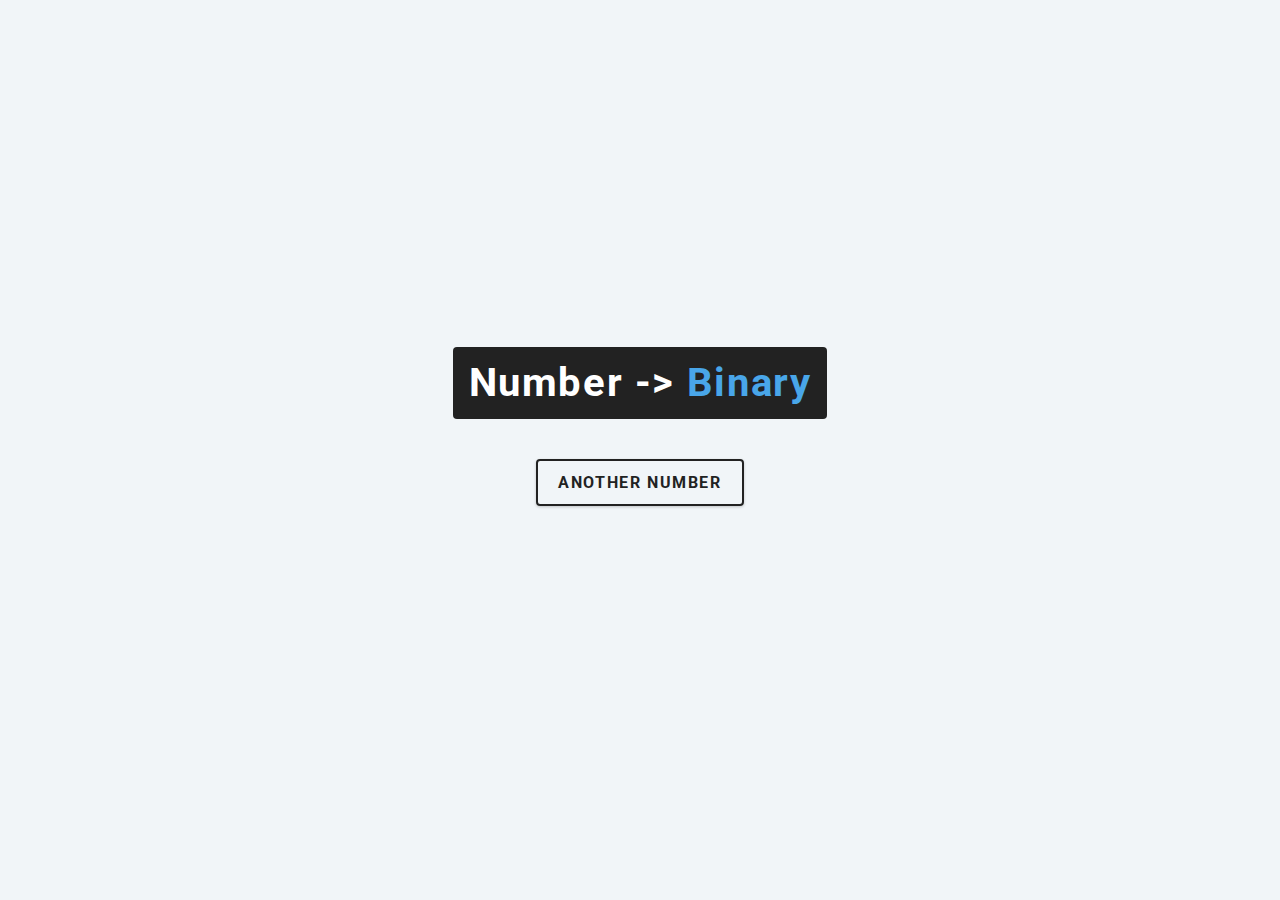
<file: hw-1/index.html>
<!DOCTYPE html>
<html lang="en">
  <head>
    <meta charset="UTF-8" />
    <meta name="viewport" content="width=device-width, initial-scale=1.0" />
    <title>H/A - 1</title>

    <!-- styles -->
    <link rel="stylesheet" href="styles.css" />
  </head>
  <body>
    <main>
      <div class="container">
        <h2>
          <span class="decimal">Number</span> 
          ->
          <span class="binary">Binary</span>
        </h2>
        <button class="btn btn-hero" id="btn">another number</button>
      </div>
    </main>
    <!-- javascript -->
    <script src="script.js"></script>
  </body>
</html>
</file>
<file: hw-1/styles.css>
/*
=============== 
Fonts
===============
*/
@import url("https://fonts.googleapis.com/css?family=Open+Sans|Roboto:400,700&display=swap");

/*
=============== 
Variables
===============
*/

:root {
  /* dark shades of primary color*/
  --clr-primary-1: hsl(205, 86%, 17%);
  --clr-primary-2: hsl(205, 77%, 27%);
  --clr-primary-3: hsl(205, 72%, 37%);
  --clr-primary-4: hsl(205, 63%, 48%);
  /* primary/main color */
  --clr-primary-5: hsl(205, 78%, 60%);
  /* lighter shades of primary color */
  --clr-primary-6: hsl(205, 89%, 70%);
  --clr-primary-7: hsl(205, 90%, 76%);
  --clr-primary-8: hsl(205, 86%, 81%);
  --clr-primary-9: hsl(205, 90%, 88%);
  --clr-primary-10: hsl(205, 100%, 96%);
  /* darkest grey - used for headings */
  --clr-grey-1: hsl(209, 61%, 16%);
  --clr-grey-2: hsl(211, 39%, 23%);
  --clr-grey-3: hsl(209, 34%, 30%);
  --clr-grey-4: hsl(209, 28%, 39%);
  /* grey used for paragraphs */
  --clr-grey-5: hsl(210, 22%, 49%);
  --clr-grey-6: hsl(209, 23%, 60%);
  --clr-grey-7: hsl(211, 27%, 70%);
  --clr-grey-8: hsl(210, 31%, 80%);
  --clr-grey-9: hsl(212, 33%, 89%);
  --clr-grey-10: hsl(210, 36%, 96%);
  --clr-white: #fff;
  --clr-red-dark: hsl(360, 67%, 44%);
  --clr-red-light: hsl(360, 71%, 66%);
  --clr-green-dark: hsl(125, 67%, 44%);
  --clr-green-light: hsl(125, 71%, 66%);
  --clr-black: #222;
  --ff-primary: "Roboto", sans-serif;
  --ff-secondary: "Open Sans", sans-serif;
  --transition: all 0.3s linear;
  --spacing: 0.1rem;
  --radius: 0.25rem;
  --light-shadow: 0 5px 15px rgba(0, 0, 0, 0.1);
  --dark-shadow: 0 5px 15px rgba(0, 0, 0, 0.2);
  --max-width: 1170px;
  --fixed-width: 620px;
}
/*
=============== 
Global Styles
===============
*/

*,
::after,
::before {
  margin: 0;
  padding: 0;
  box-sizing: border-box;
}
body {
  font-family: var(--ff-secondary);
  background: var(--clr-grey-10);
  color: var(--clr-grey-1);
  line-height: 1.5;
  font-size: 0.875rem;
}
ul {
  list-style-type: none;
}
a {
  text-decoration: none;
}
h1,
h2,
h3,
h4 {
  letter-spacing: var(--spacing);
  text-transform: capitalize;
  line-height: 1.25;
  margin-bottom: 0.75rem;
  font-family: var(--ff-primary);
}
h1 {
  font-size: 3rem;
}
h2 {
  font-size: 2rem;
}
h3 {
  font-size: 1.25rem;
}
h4 {
  font-size: 0.875rem;
}
p {
  margin-bottom: 1.25rem;
  color: var(--clr-grey-5);
}
@media screen and (min-width: 800px) {
  h1 {
    font-size: 4rem;
  }
  h2 {
    font-size: 2.5rem;
  }
  h3 {
    font-size: 1.75rem;
  }
  h4 {
    font-size: 1rem;
  }
  body {
    font-size: 1rem;
  }
  h1,
  h2,
  h3,
  h4 {
    line-height: 1;
  }
}
/*  global classes */

/* section */
.section {
  padding: 5rem 0;
}

.section-center {
  width: 90vw;
  margin: 0 auto;
  max-width: 1170px;
}
@media screen and (min-width: 992px) {
  .section-center {
    width: 95vw;
  }
}
main {
  min-height: 100vh;
  display: grid;
  place-items: center;
}

/*
=============== 
Container
===============
*/
main {
  min-height: calc(100vh - 3rem);
  display: grid;
  place-items: center;
}
.container {
  text-align: center;
}
.container h2 {
  background: var(--clr-black);
  color: var(--clr-white);
  padding: 1rem;
  border-radius: var(--radius);
  margin-bottom: 2.5rem;
}
.binary {
  color: var(--clr-primary-5);
}
.btn-hero {
  font-family: var(--ff-primary);
  text-transform: uppercase;
  background: transparent;
  color: var(--clr-black);
  letter-spacing: var(--spacing);
  display: inline-block;
  font-weight: 700;
  transition: var(--transition);
  border: 2px solid var(--clr-black);
  cursor: pointer;
  box-shadow: 0 1px 3px rgba(0, 0, 0, 0.2);
  border-radius: var(--radius);
  font-size: 1rem;
  padding: 0.75rem 1.25rem;
}
.btn-hero:hover {
  color: var(--clr-white);
  background: var(--clr-black);
}
</file>
